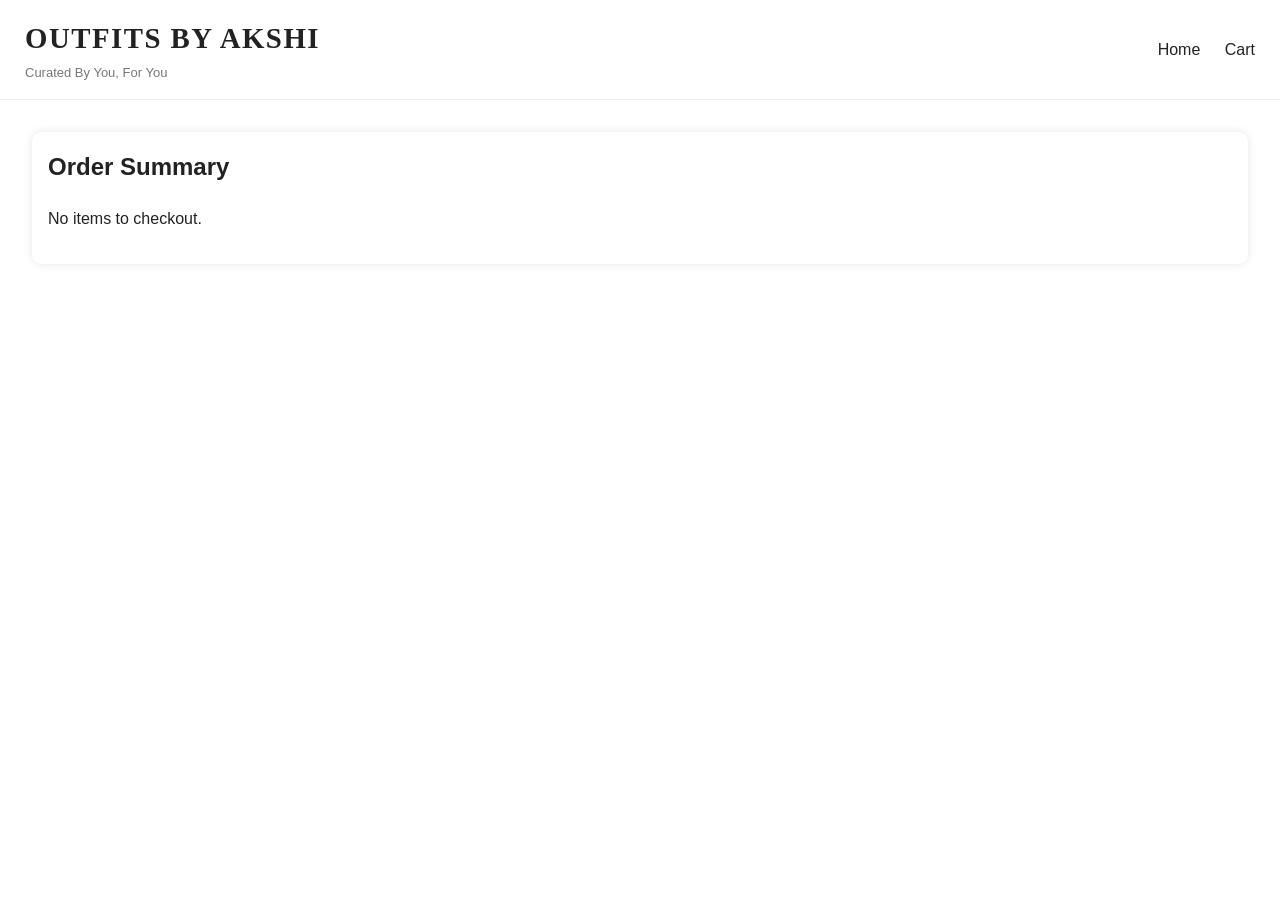
<file: BuyNow.html>
<!DOCTYPE html>
<html lang="en">
<head>
  <meta charset="UTF-8">
  <meta name="viewport" content="width=device-width, initial-scale=1.0">
  <title>Checkout - Outfits By Akshi</title>
<link rel="stylesheet" href="style.css">
</head>
<body>
  <header>
    <div>
      <h1>Outfits By Akshi</h1>
      <p>Curated By You, For You</p>
    </div>
    <nav>
      <a href="index.html">Home</a>
      <a href="cart.html">Cart</a>
    </nav>
  </header>

  <div class="container">
    <div class="order-summary">
      <h2>Order Summary</h2>
      <div id="orderItems"></div>
      <p id="orderTotal"></p>
    </div>

    <form class="checkout-form" id="orderForm">
      <h2>Customer Information</h2>
      <input type="text" id="name" placeholder="name" required>
      <input type="email" id="email" placeholder="email" required>
      <input type="phone" id="phone" placeholder="phone" required>
      <textarea id="address" placeholder="address" required></textarea>
      <button type="submit">Submit & Pay</button>
    </form>

    <div class="success" id="successMessage">
      Redirecting You To PayPal
    </div>
  </div>

 <script>
  const orderItemsDiv = document.getElementById("orderItems");
  const orderTotalP = document.getElementById("orderTotal");
  const orderForm = document.getElementById("orderForm");
  const successMessage = document.getElementById("successMessage");

  // ✅ Detect checkout type
  const checkoutType = localStorage.getItem("checkoutType");

  let items = [];
  let total = 0;

  if (checkoutType === "buynow") {
    // If Buy Now → get from checkoutItem
    items = JSON.parse(localStorage.getItem("checkoutItem")) || [];
  } else {
    // Else → normal cart
    items = JSON.parse(localStorage.getItem("cart")) || [];
  }

  if (items.length === 0) {
    orderItemsDiv.innerHTML = "<p>No items to checkout.</p>";
    orderForm.style.display = "none";
  } else {
    items.forEach(item => {
      orderItemsDiv.innerHTML += `
        <p>${item.name} (Size: ${item.size}) - ₹${item.price}</p>
      `;
      total += item.price;
    });
    orderTotalP.textContent = "Total: $" + total.toFixed(2);
  }

  orderForm.addEventListener("submit", function(e) {
    e.preventDefault();

    const orderData = {
      name: document.getElementById("name").value,
      email: document.getElementById("email").value,
      phone: document.getElementById("phone").value,
      address: document.getElementById("address").value,
      items: items.map(item => `${item.name} (Size: ${item.size}) - $${item.price}`).join('; '),
      total: total.toFixed(2),
      date: new Date().toLocaleString()
    };

    fetch("https://sheetdb.io/api/v1/op7hkfcpu4the", {
      method: "POST",
      headers: { "Content-Type": "application/json" },
      body: JSON.stringify({ data: orderData })
    })
    .then(res => res.json())
    .then(() => {
      // ✅ Clear only the relevant storage
      if (checkoutType === "buynow") {
        localStorage.removeItem("checkoutItem");
        localStorage.removeItem("checkoutType");
      } else {
        localStorage.removeItem("cart");
      }

      // Show success
      document.getElementById("orderForm").style.display = "none";
      document.getElementById("successMessage").style.display = "block";

      // Redirect to PayPal (⚠️ PayPal.Me usually shows USD by default)
      setTimeout(() => {
        window.location.href = "https://paypal.me/Lekhakshi/" + orderData.total;
      }, 2000);
    })
    .catch(err => {
      alert("⚠️ Error while placing order! Please try again.");
      console.error(err);
    });
  });
</script>
</body>
</html>
</file>
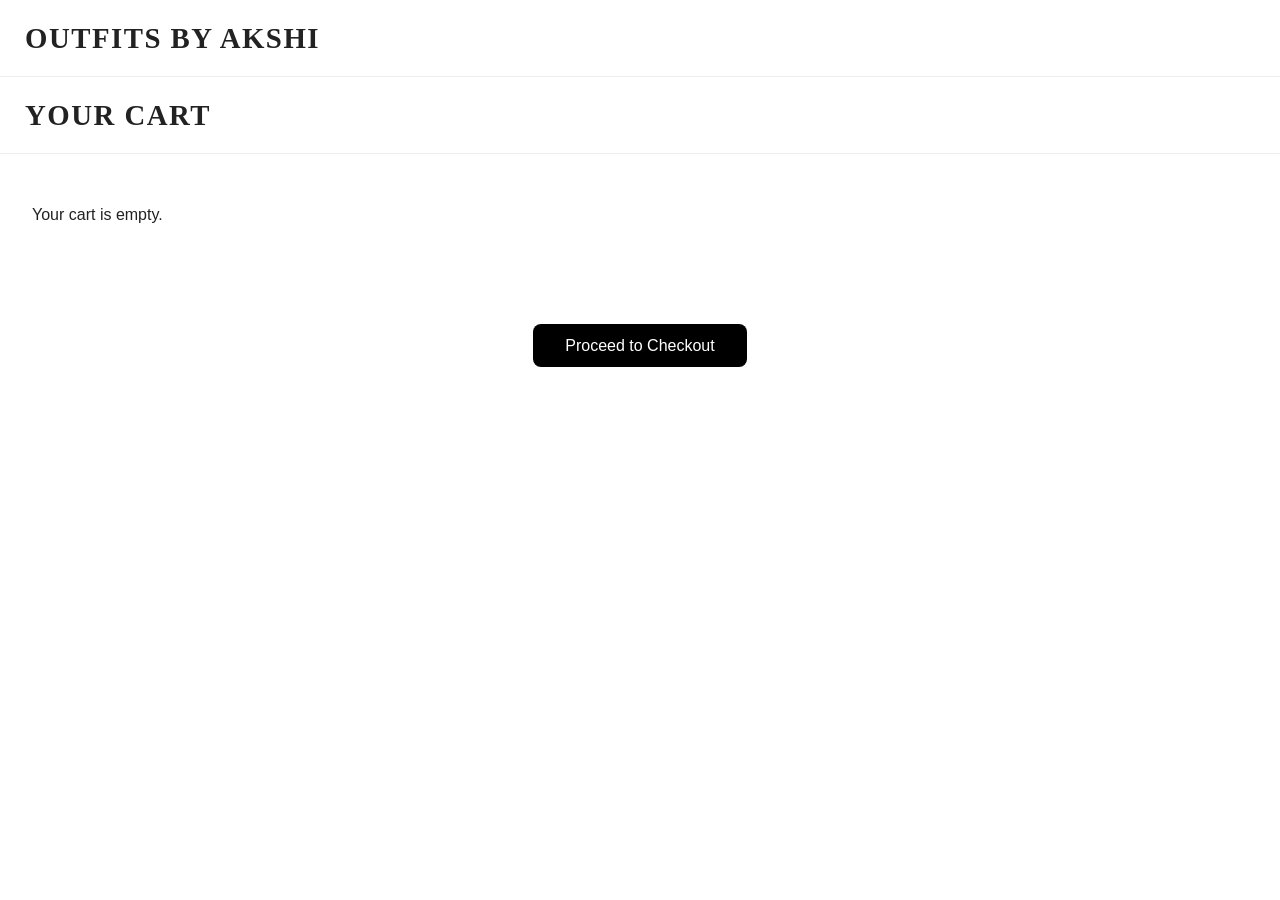
<file: cart.html>
<!DOCTYPE html>
<html lang="en">
<head>
  <meta charset="UTF-8" />
  <meta name="viewport" content="width=device-width, initial-scale=1.0"/>
  <title>Your Cart</title>
  <link rel="stylesheet" href="style.css">
<body>
  <header>
    <div>
      <h1>Outfits By Akshi</h1>
    </div>
  </header>
  <header>
    <h1>Your Cart</h1>
  </header>

  <div class="container" id="cartContainer"></div>
  <div class="total" id="totalPrice"></div>

  <div style="text-align:center; margin-top: 2rem;">
    <button onclick="goToCheckout()" style="
      padding: 0.8rem 2rem;
      font-size: 1rem;
      background-color: black;
      color: white;
      border: none;
      border-radius: 8px;
      cursor: pointer;
    ">
      Proceed to Checkout
    </button>
  </div>

<script>
  const cartContainer = document.getElementById("cartContainer");
  const totalPriceElement = document.getElementById("totalPrice");

  function renderCart() {
    let cart = JSON.parse(localStorage.getItem("cart")) || [];
    cartContainer.innerHTML = "";
    let total = 0;

    if (cart.length === 0) {
      cartContainer.innerHTML = "<p>Your cart is empty.</p>";
      totalPriceElement.textContent = "";
      updateCartCount();
      return;
    }

    cart.forEach((item, index) => {
      total += item.price || 0;

      const div = document.createElement("div");
      div.className = "cart-item";

      div.innerHTML = `
        <img src="${item.image}" alt="${item.name}" />
        <div class="item-details">
          <strong>${item.name}</strong><br/>
          Size: ${item.size}<br/>
          Price: $${item.price ? item.price.toFixed(2) : "0.00"}
        </div>
        <button class="remove-btn" onclick="removeItem(${index})">Remove</button>
      `;

      cartContainer.appendChild(div);
    });

    totalPriceElement.textContent = "Total: $" + total.toFixed(2);
    updateCartCount();
  }

function removeItem(index) {
  let cart = JSON.parse(localStorage.getItem("cart")) || [];
  cart.splice(index, 1);
  localStorage.setItem("cart", JSON.stringify(cart));
  window.dispatchEvent(new Event("storage"));

  renderCart();  
  updateCartCount();  // will now correctly refresh badge
}
      function goToCheckout() {
      window.location.href = "Checkout.html";
    }

function updateCartCount() {
  let cart = JSON.parse(localStorage.getItem("cart")) || [];
  const cartCountElement = document.getElementById("cart-count");
  if (cartCountElement) {
    // count total quantity of items
    let count = cart.reduce((total, item) => total + (item.quantity || 1), 0);

    if (count > 0) {
      cartCountElement.textContent = count;
      cartCountElement.style.display = "inline-block";
    } else {
      cartCountElement.style.display = "none";
    }
  }
}

  document.addEventListener("DOMContentLoaded", renderCart);
</script>
<script>
  // ✅ listen for cart updates from other pages/tabs
  window.addEventListener("storage", function (event) {
    if (event.key === "cart") {
      renderCart();      // refresh items
      updateCartCount(); // refresh badge
    }
  });
</script>
</body>
</html>
</file>
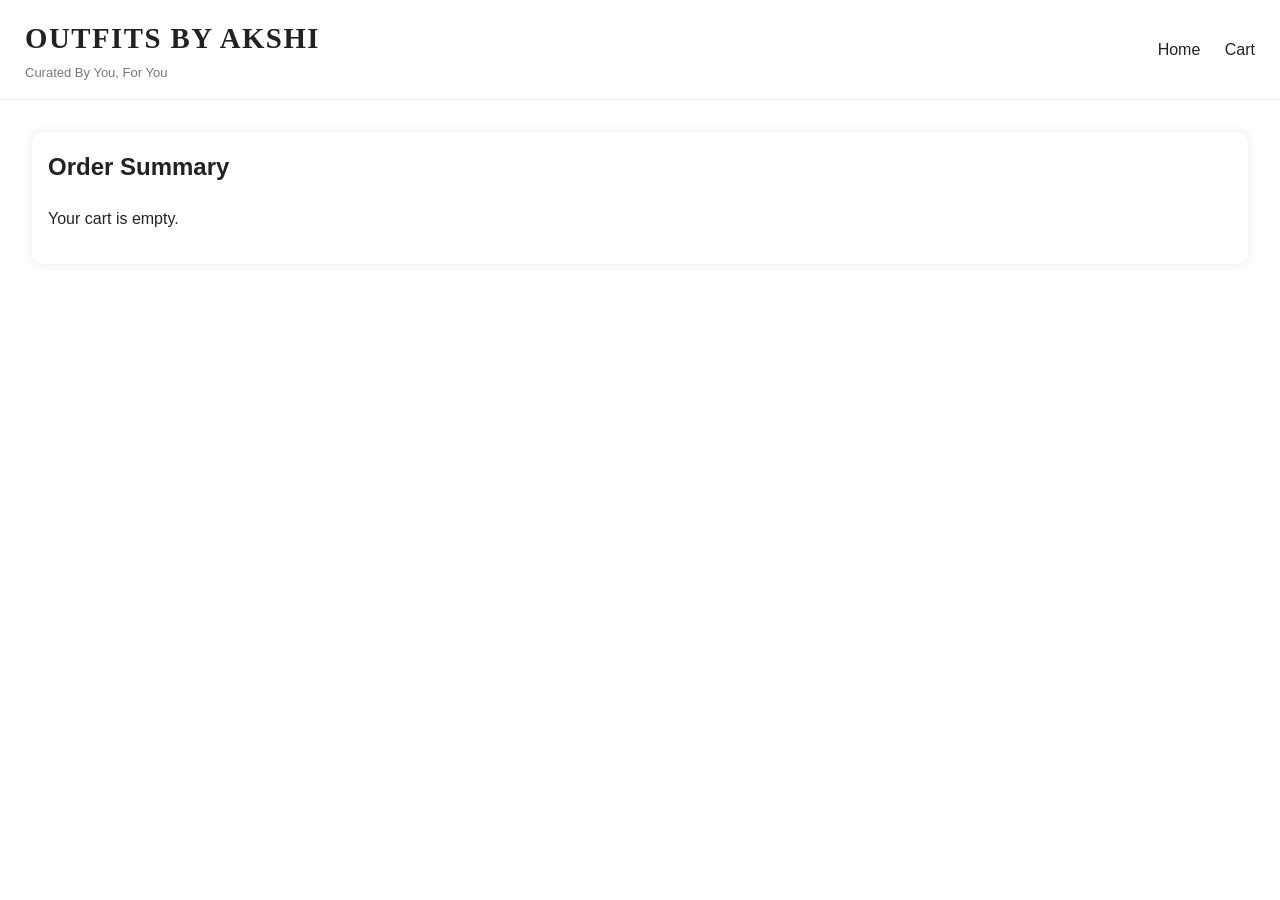
<file: Checkout.html>
<!DOCTYPE html>
<html lang="en">
<head>
  <meta charset="UTF-8">
  <meta name="viewport" content="width=device-width, initial-scale=1.0">
  <title>Checkout - Outfits By Akshi</title>
<link rel="stylesheet" href="style.css">
</head>
<body>
  <header>
    <div>
      <h1>Outfits By Akshi</h1>
      <p>Curated By You, For You</p>
    </div>
    <nav>
      <a href="index3.html">Home</a>
      <a href="cart.html">Cart</a>
    </nav>
  </header>

  <div class="container">
    <div class="order-summary">
      <h2>Order Summary</h2>
      <div id="orderItems"></div>
      <p id="orderTotal"></p>
    </div>

    <form class="checkout-form" id="orderForm">
      <h2>Customer Information</h2>
      <input type="text" id="name" placeholder="name" required>
      <input type="email" id="email" placeholder="email" required>
      <input type="phone" id="phone" placeholder="phone" required>
      <textarea id="address" placeholder="address" required></textarea>
      <button type="submit">Submit & Pay</button>
    </form>

    <div class="success" id="successMessage">
      Redirecting you to PayPal
    </div>
  </div>

  <script>
    const orderItemsDiv = document.getElementById("orderItems");
    const orderTotalP = document.getElementById("orderTotal");
    const orderForm = document.getElementById("orderForm");
    const successMessage = document.getElementById("successMessage");

    // Get cart items
    const cartItems = JSON.parse(localStorage.getItem("cart")) || [];
    let total = 0;

    if (cartItems.length === 0) {
      orderItemsDiv.innerHTML = "<p>Your cart is empty.</p>";
      orderForm.style.display = "none";
    } else {
      cartItems.forEach(item => {
        // Ensure price is a number
        const price = parseFloat(item.price) || 0;

        orderItemsDiv.innerHTML += `
          <p>${item.name} (Size: ${item.size}) - ₹${price.toFixed(2)}</p>
        `;
        total += price;
      });
      orderTotalP.textContent = "Total: ₹" + total.toFixed(2);
    }

    // Handle form submit
    orderForm.addEventListener("submit", function(e) {
      e.preventDefault();

      const orderData = {
        name: document.getElementById("name").value,
        email: document.getElementById("email").value,
        phone: document.getElementById("phone").value,
        address: document.getElementById("address").value,
        items: cartItems.map(item => `${item.name} (Size: ${item.size}) - ₹${item.price}`).join('; '),
        total: total.toFixed(2),
        date: new Date().toLocaleString()
      };

      // Send to Google Sheets
      fetch("https://sheetdb.io/api/v1/op7hkfcpu4the", {
        method: "POST",
        headers: { "Content-Type": "application/json" },
        body: JSON.stringify({ data: orderData })
      })
      .then(res => res.json())
      .then(() => {
        localStorage.removeItem("cart");
        document.getElementById("orderForm").style.display = "none";
        document.getElementById("successMessage").style.display = "block";

        // Redirect to PayPal.Me with amount
        setTimeout(() => {
          window.location.href = "paypal.me/Lekhakshi" + orderData.total;
        }, 2000);
      })
      .catch(err => {
        alert("⚠️ Error while placing order! Please try again.");
        console.error(err);
      });
    });
  </script>
</body>
</html>
</file>
<file: style.css>
body {
      margin: 0;
      font-family: Roboto, sans-serif;
      background-color: #ffffff;
      color: #222;
      line-height: 1.6;
      overflow-x: hidden;
    }

    /* Header */
    header {
      background-color: white;
      padding: 15px 25px;
      display: flex;
      justify-content: space-between;
      align-items: center;
      border-bottom: 1px solid #eee;
      position: sticky;
      top: 0;
      z-index: 100;
    }
    header h1 {
      font-family: 'Playfair Display', serif;
      margin: 0;
  font-size: 1.8rem;   /* balanced size */
  font-weight: 600;    /* still bold, but softer */
  letter-spacing: 1.5px;
  text-transform: uppercase;
  margin: 0;           /* removes extra space */
}
    header p {
      font-size: 13px;
      color: #777;
      margin: 2px 0 0;
    }
    header img.cart-icon {
  width: 28px;
  filter: contrast(1.2);
}
header nav a.cart {
  display: flex;
  align-items: center;
  justify-content: center;
  font-size: 24px;
  line-height: 1;
  padding: 0;
  margin: 0;
  position: relative;
  text-decoration: none;
  color: inherit;
  
  /* new line to nudge it up */
  transform: translateY(-8px);  
}
    nav a {
      margin-left: 20px;
      text-decoration: none;
      color: #222;
      font-weight: 500;
      transition: color 0.3s ease;
    }
    nav a:hover {
      color: #6b2d5c;
    }
    /* Banner */
    .banner {
      position: relative;
      text-align: center;
      overflow: hidden;
    }
.banner img {
  width: 100%;
  height: 70vh;   /* try 60–70 */
  object-fit: cover;
}
    .banner .overlay {
      position: absolute;
      top: 0;
      left: 0;
      width: 100%;
      height: 100%;
      display: flex;
      justify-content: center;
      align-items: center;
      background: rgba(0,0,0,0.25);
      color: white;
      text-align: center;
      padding: 20px;
    }
    .banner h2 {
      font-size: 2.5rem;
      margin: 0;
    }

    /* Sections */
    section {
      padding: 60px 20px;
      max-width: 1200px;
      margin: auto;
    }
    h3 {
      text-align: center;
      margin-bottom: 35px;
      font-size: 1.8rem;
      font-family: 'Playfair Display', serif;
    }
    .products {
  padding: 20px;
}

.display-grid {
  display: flex;
  overflow-x: auto;
  gap: 16px;
  padding-bottom: 10px;
  scroll-behavior: smooth;
}

.display-grid::-webkit-scrollbar {
  display: none; /* hides scrollbar for cleaner look */
}

.card {
  flex: 0 0 auto; /* prevent shrinking */
  width: 180px;
  border: 1px solid #ddd;
  border-radius: 10px;
  text-align: center;
  background: #fff;
}
    .card:hover {
      transform: translateY(-5px);
      box-shadow: 0 4px 16px rgba(0,0,0,0.15);
    }
    .card img {
      width: 100%;
      height: 260px;
      object-fit: cover;
      border-radius: 8px;
      margin-bottom: 12px;
    }
    .card p {
      margin: 5px 0;
      font-size: 15px;
    }
    .card p:last-child {
      font-weight: bold;
      color: #6b2d5c;
    }
    .card a {
      display: inline-block;
      margin-top: 8px;
      color: #6b2d5c;
      font-weight: bold;
      text-decoration: none;
      font-size: 14px;
    }
    .card a:hover {
      text-decoration: underline;
    }
    .featured-products {
  margin-top: 40px; /* instead of default big gap */
}

/* About */
.about {
  padding: 40px 20px;
  max-width: 600px;
  margin: auto;
  font-size: 1.1rem;
  line-height: 1.5;
}

/* Footer */
footer {
  padding: 20px;
  background: #f7f7f7;
  margin-top: 40px;
}
footer a {
  color: #444;
  text-decoration: none;
  margin: 0 5px;
}
footer a:hover {
  text-decoration: underline;
}
    .btn-white {
      padding: 1rem 2rem;
      font-size: 1rem;
      background-color: white;
      color: black;
      border: 2px solid black;
      border-radius: 5px;
      cursor: pointer;
    }
    .btn-black {
      padding: 1rem 2rem;
      font-size: 1rem;
      background-color: black;
      color: white;
      border: 2px slid black;
      border-radius: 5px;
      cursor: pointer;
    }
    /* Cart Panel */
   .cart-panel {
  position: fixed;
  top: 0;
  right: -400px;   /* hide it completely (same as width) */
  width: 400px;
  height: 100%;
  background: #fff;
  transition: right 0.3s ease;
  z-index: 999;
  box-shadow: -2px 0 5px rgba(0,0,0,0.3); /* shadow only when visible */
  border-left: 1px solid #ddd;            /* border only when visible */
  overflow: hidden;
}

.cart-panel.active {
  right: 0;  /* slide into view */
}
    .cart-frame {
      width: 100%;
      height: 100%;
      border: none;
    }
    .close-btn {
  color: black !important;   /* make sure it's visible */
  display: block !important; /* ensure it's showing */

      position: absolute;
      top: 10px;
      right: 10px;
      background: none;
      border: none;
      font-size: 20px;
      cursor: pointer;
      z-index: 1000;
    }
    .cart-panel iframe {
  width: 100%;
  height: 100%;
  border: none;   /* removes iframe border */
  display: block; /* avoids gaps */
}

.cart-panel {
  border: none;      /* ensures no outline */
  outline: none;
  background: white; /* clean background */
}
.cart {
  position: relative;
  display: inline-block;
  font-size: 22px; /* adjust size to match your design */
  text-decoration: none;
  color: inherit;
}

.cart-badge {
  position: absolute;
  top: -8px;
  right: -10px;
  background: black;
  color: white;
  font-size: 14px;
  font-weight: bold;
  border-radius: 50%;
  padding: 2px 6px;
  display: none; /* hidden when 0 */
}
    /* Responsive */
    @media (max-width: 768px) {
      .banner img {
        height: 50vh;
      }
      .banner h2 {
        font-size: 1.8rem;
      }
      nav {
        margin-top: 10px;
      }
    }
        .container {
      padding: 2rem;
    }
    .cart-item {
      background-color: #fff;
      padding: 1rem;
      margin-bottom: 1rem;
      border-radius: 10px;
      display: flex;
      align-items: center;
      box-shadow: 0 0 10px rgba(0, 0, 0, 0.1);
    }
    .cart-item img {
      width: 80px;
      height: 80px;
      object-fit: cover;
      border-radius: 8px;
      margin-right: 1rem;
    }
    .cart-item .item-details {
      flex: 1;
    }
    .remove-btn {
      background-color: #000;
      color: #fff;
      border: none;
      padding: 0.5rem 1rem;
      border-radius: 5px;
      cursor: pointer;
    }
    .total {
      text-align: right;
      font-size: 1.2rem;
      font-weight: bold;
      margin-top: 1rem;
    }
        .order-summary {
      margin-bottom: 2rem;
      background: #fff;
      padding: 1rem;
      border-radius: 10px;
      box-shadow: 0 0 10px rgba(0,0,0,0.1);
    }
    .order-summary h2 {
      margin-top: 0;
    }
    .checkout-form {
      background: #fff;
      padding: 1rem;
      border-radius: 10px;
      box-shadow: 0 0 10px rgba(0,0,0,0.1);
    }
    input, select, textarea {
      width: 100%;
      padding: 0.8rem;
      margin: 0.5rem 0;
      border: 1px solid #ccc;
      border-radius: 6px;
    }
    button {
      background-color: black;
      color: white;
      border: none;
      padding: 0.8rem 2rem;
      border-radius: 8px;
      cursor: pointer;
      font-size: 1rem;
      margin-top: 1rem;
    }
    .success {
      display: none;
      text-align: center;
      padding: 2rem;
      font-size: 1.2rem;
      color: green;
    }
        .product {
      display: block;
      background-color: #fff;
      padding: 1rem;
      margin-bottom: 2rem;
      border-radius: 10px;
      box-shadow: 0 0 10px rgba(0, 0, 0, 0.1);
    }
    .product img {
      max-width: 300px;
      width: 100%;
      border-radius: 10px;
      margin-right: 2rem;
    }
    .product-info {
      flex: 1;
    }
    .product-info h2 {
      margin: 0 0 0.5rem 0;
    }
    .product-info p {
      margin: 0.5rem 0;
    }
    .order-btn {
      display: inline-block;
      padding: 0.75rem 1.5rem;
      background-color: #000;
      color: #fff;
      text-decoration: none;
      border-radius: 5px;
      margin-top: 1rem;
    }
    /* Toast Notification */
    #toast {
      position: fixed;
      bottom: 20px;
      right: 20px;
      background: #333;
      color: #fff;
      padding: 12px 20px;
      border-radius: 8px;
      display: none;
      font-size: 14px;
      z-index: 9999;
      box-shadow: 0 4px 10px rgba(0,0,0,0.2);
      animation: fadeInOut 3s forwards;
    }

    @keyframes fadeInOut {
      0% { opacity: 0; transform: translateY(20px); }
      10% { opacity: 1; transform: translateY(0); }
      90% { opacity: 1; }
      100% { opacity: 0; transform: translateY(20px); }
      }

.size-options {
  display: flex;
  gap: 0.5rem;
}

.size-options label {
  cursor: pointer;
  font-size: 14px;
}
    /* Hamburger button */


.menu-btn {
  background: none;
  border: none;
  font-size: 24px;
  color: #222;
  cursor: pointer;
  display: flex;
  align-items: center;
  justify-content: center;
  line-height: 1;
  padding: 0;
  margin: 0;
}

    /* Sidebar menu */
    .sidebar {
      height: 100%;
      width: 0;
      position: fixed;
      top: 0;
      left: 0;
      background-color: #fff;
      overflow-x: hidden;
      transition: 0.3s;
      padding-top: 60px;
      z-index: 1000;
    }

    .sidebar a {
      padding: 10px 20px;
      text-decoration: none;
      font-size: 18px;
      color: #111;
      display: block;
      transition: 0.3s;
    }

    .sidebar a:hover {
      background: #111;
    }

    /* Close button inside sidebar */
    .sidebar .close-btn {
      position: absolute;
      top: 15px;
      right: 20px;
      font-size: 30px;
      cursor: pointer;
      color: #111;
    }
/* Submenu hidden by default */
.submenu {
  display: none;
  padding-left: 15px;
  background: #fff; /* darker background */
}

.has-submenu a {
  display: block;
  padding: 10px;
  color: #111;
  text-decoration: none;
}

.has-submenu a:hover {
  background: #fff;
}

/* When submenu is open */
.has-submenu.open .submenu {
  display: block;
}
.submenu.active {
  display: block;
}/* Carousel Container */
.carousel {
  position: relative;
  width: 100%;
  max-width: 500px;
  margin: auto;
  overflow: hidden;
  border-radius: 10px;
  background: #f9f9f9;
}

/* Viewport */
.carousel-viewport {
  overflow: hidden;
  width: 100%;
}

/* Track (slides container) */
.carousel-track {
  display: flex;
  transition: transform 0.5s ease-in-out;
}

/* Each Slide */
.slide {
  min-width: 100%;
  box-sizing: border-box;
}
.slide img {
  width: 100%;
  height: auto;
  display: block;
  border-radius: 10px;
}

/* Navigation Buttons */
.carousel-button {
  position: absolute;
  top: 50%;
  transform: translateY(-50%);
  background: rgba(0, 0, 0, 0.5);
  color: #fff;
  border: none;
  font-size: 1.5rem;
  cursor: pointer;
  padding: 8px 12px;
  border-radius: 50%;
  z-index: 10;
  transition: background 0.3s;
}
.carousel-button:hover {
  background: rgba(0, 0, 0, 0.8);
}

/* Left & Right Button Positions */
.carousel-button.prev {
  left: 10px;
}
.carousel-button.next {
  right: 10px;
}
    /* Product Grid */
    .product-grid {
      display: grid;
      grid-template-columns: repeat(2, 1fr); /* 2 products per row */
      gap: 25px;
    }

    /* Responsive for mobiles */
    @media(max-width: 768px) {
      .product-grid {
        grid-template-columns: 1fr; /* 1 product per row on small screens */
      }
    }

    .product-card {
      background: #fff;
      border-radius: 10px;
      box-shadow: 0 2px 6px rgba(0,0,0,0.1);
      padding: 15px;
      text-align: center;
      transition: 0.3s ease;
    }

    .product-card:hover {
      transform: translateY(-5px);
    }

    .product-card img {
      max-width: 100%;
      border-radius: 8px;
    }

    .product-name {
      font-size: 18px;
      font-weight: bold;
      margin: 10px 0;
    }

    .product-price {
      font-size: 16px;
      color: #e91e63;
      margin-bottom: 10px;
}
</file>
